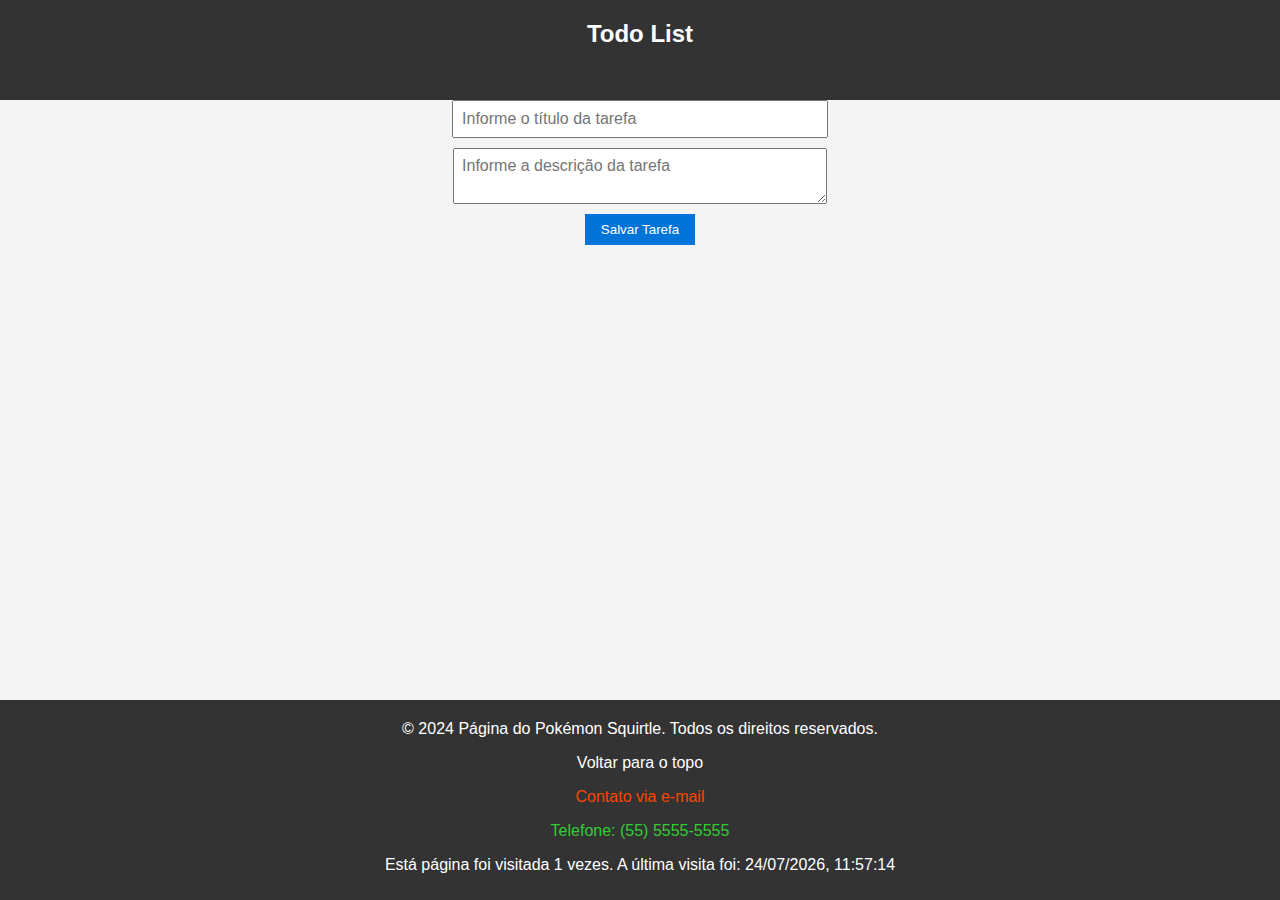
<file: Pages/TODO/index.html>
<!DOCTYPE html>
<html lang="pt-br">

<head>
    <meta charset="UTF-8" />
    <meta name="viewport" content="width=device-width, initial-scale=1" />
    <title>Página do Pokémon</title>
    <link rel="stylesheet" href="./styles.css" />
</head>

<body>
    <header id="header">
        <h1>Todo List</h1>
    </header>
    <main>
        <form onsubmit="adicionarTarefa(event)" id="taskForm">
            <input type="text" name="title" id="title" required placeholder="Informe o título da tarefa" />
            <textarea id="description" name="description" required
                placeholder="Informe a descrição da tarefa"></textarea>
            <button type="submit">Salvar Tarefa</button>
        </form>
        <ul id="taskList"></ul>
        <dialog>
            <form id="editForm" method="dialog" onsubmit="saveEdit(event)">
                <input type="text" name="title" id="title" required placeholder="Informe o título da tarefa" />
                <textarea id="description" name="description" required
                    placeholder="Informe a descrição da tarefa"></textarea>
                <div>
                    <button type="submit">Editar Tarefa</button>
                    <button type="reset" onclick="closeModal()">Cancelar</button>
                </div>
            </form>
        </dialog>
    </main>

    <footer aria-label="Rodapé">
        <p aria-label="Copyright">
            &copy; 2024 Página do Pokémon Squirtle. Todos os direitos reservados.
        </p>
        <p><a href="#header">Voltar para o topo</a></p>
        <p><a href="mailto:contato@squirtlepage.com">Contato via e-mail</a></p>
        <p><a href="tel:+5555555555">Telefone: (55) 5555-5555</a></p>
        <p id="visite-infos"></p>
    </footer>
</body>
<script src="script.js"></script>
<script src="../../access.js"></script>

</html>
</file>
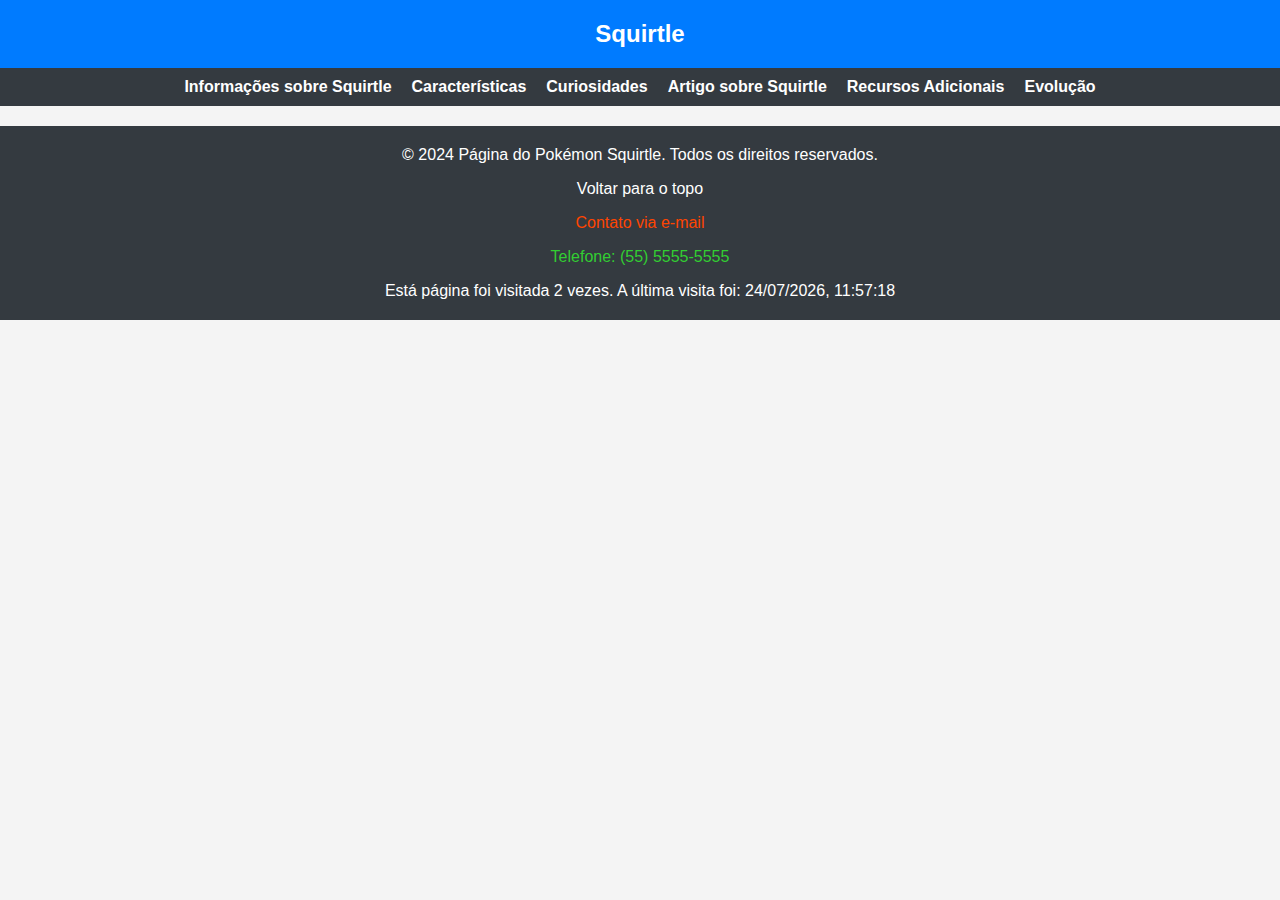
<file: Pages/pokemon/pokemon.html>
<!DOCTYPE html>
<html lang="pt-br">

<head>
    <meta charset="UTF-8" />
    <meta name="viewport" content="width=device-width, initial-scale=1" />
    <title>Página do Pokémon</title>
    <link rel="stylesheet" href="./styles.css" />
</head>

<body>
    <header id="header">
        <h1>Squirtle</h1>
    </header>

    <nav aria-label="Navegação principal">
        <ul>
            <li><a href="#info-squirtle">Informações sobre Squirtle</a></li>
            <li><a href="#caracteristicas">Características</a></li>
            <li><a href="#curiosidades">Curiosidades</a></li>
            <li><a href="#artigo-squirtle">Artigo sobre Squirtle</a></li>
            <li><a href="#recursos">Recursos Adicionais</a></li>
            <li><a href="#evolucao">Evolução</a></li>
        </ul>
    </nav>

    <main>

    </main>

    <footer aria-label="Rodapé">
        <p aria-label="Copyright">
            &copy; 2024 Página do Pokémon Squirtle. Todos os direitos reservados.
        </p>
        <p><a href="#header">Voltar para o topo</a></p>
        <p><a href="mailto:contato@squirtlepage.com">Contato via e-mail</a></p>
        <p><a href="tel:+5555555555">Telefone: (55) 5555-5555</a></p>
        <p id="visite-infos"></p>
    </footer>
</body>
<script src="script.js"></script>
<script src="../../access.js"></script>
</html>
</file>
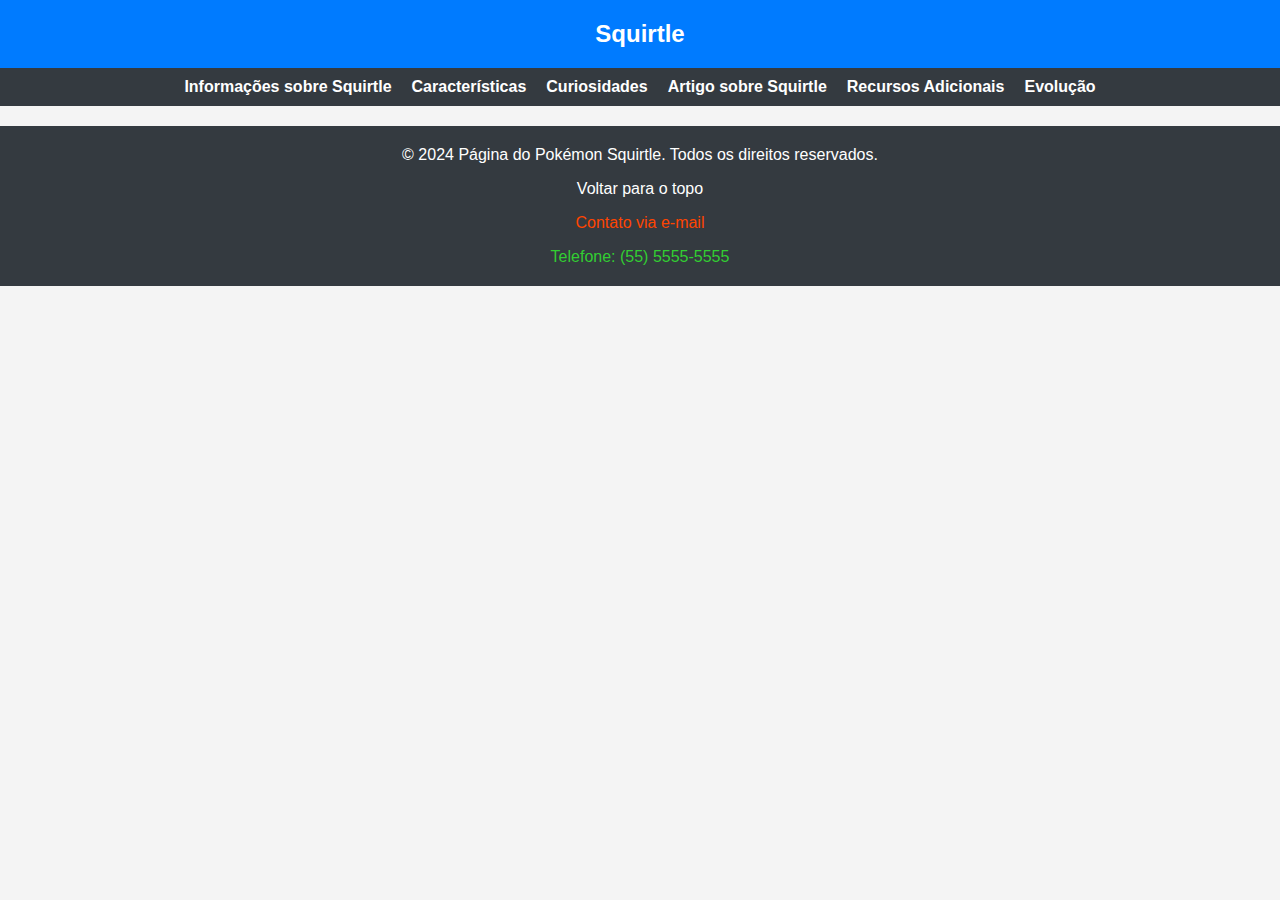
<file: 2024-04-04atv/Pages/pokemon/pokemon.html>
<!DOCTYPE html>
<html lang="pt-br">

<head>
    <meta charset="UTF-8" />
    <meta name="viewport" content="width=device-width, initial-scale=1" />
    <title>Página do Pokémon</title>
    <link rel="stylesheet" href="./styles.css" />
</head>

<body>
    <header id="header">
        <h1>Squirtle</h1>
    </header>

    <nav aria-label="Navegação principal">
        <ul>
            <li><a href="#info-squirtle">Informações sobre Squirtle</a></li>
            <li><a href="#caracteristicas">Características</a></li>
            <li><a href="#curiosidades">Curiosidades</a></li>
            <li><a href="#artigo-squirtle">Artigo sobre Squirtle</a></li>
            <li><a href="#recursos">Recursos Adicionais</a></li>
            <li><a href="#evolucao">Evolução</a></li>
        </ul>
    </nav>

    <main>

    </main>

    <footer aria-label="Rodapé">
        <p aria-label="Copyright">
            &copy; 2024 Página do Pokémon Squirtle. Todos os direitos reservados.
        </p>
        <p><a href="#header">Voltar para o topo</a></p>
        <p><a href="mailto:contato@squirtlepage.com">Contato via e-mail</a></p>
        <p><a href="tel:+5555555555">Telefone: (55) 5555-5555</a></p>
    </footer>
</body>
<script src="script.js"></script>

</html>
</file>
<file: Pages/TODO/styles.css>
/* Reset de estilos para garantir consistência em diferentes navegadores */
body,
h1,
h2,
p,
ul,
ol,
li,
figure,
table,
th,
td {
  margin: 0;
  padding: 0;
}

:root{
  --header-heigth: 100px;
  --footer-heigth: 200px;
}

label{
  color: #343a40;
}

button{
  background-color: #0074d9;
}

body {
  height: 100vh;
  font-family: 'Arial', sans-serif;
  color: #f4f4f4;
  background-color: #f4f4f4;
  display: grid;
  grid-template-rows: var(--header-heigth) 1fr var(--footer-heigth);
}

header {
  background-color: #333;
  color: #fff;
  padding: 20px;
  display: flex;
  justify-content: center;
}

header h1 {
  font-size: 24px;
}

nav ul {
  list-style: none;
  display: flex;
  gap: 20px;
  justify-content: center;
  flex-wrap: wrap;
  background-color: #343a40;
  padding: 10px;
  margin-bottom: 20px;
}


@media (max-width: 768px) {
  nav ul {
    flex-direction: column;
    align-items: center;
  }
}

nav a {
  text-decoration: none;
  color: #fff;
  font-weight: bold;
  transition: color 0.3s ease-in-out;
}

nav a:hover {
  color: #ffc107;
}

footer {
  background-color: #333;
  color: #fff;
  padding: 20px;
  bottom: 0;
  display: flex;
  flex-direction: column;
  align-items: center;
  gap: 16px;
}

footer p {
  margin-bottom: 0;
}

footer a {
  text-decoration: none;
  transition: opacity 0.3s ease-in-out;
}

footer a[href*='#'] {
  color: white;
}

footer a[href*='mailto'] {
  color: orangered;
}

footer a[href*='tel'] {
  color: limegreen;
}

footer a[href]:hover {
  opacity: 0.8;
}

@keyframes fadeIn {
  0% {
    opacity: 0;
    transform: translateY(-20px);
  }
  100% {
    opacity: 1;
    transform: translateY(0);
  }
}

main form {
  display: flex;
  flex-direction: column;
  gap: 10px;
  align-items: center;
  width: 40ch;
  margin: 0 auto;
}

input,
textarea {
  width: 100%;
  padding: 8px;
  font-size: 16px;
}

input,
textarea::placeholder {
  font-family: 'Arial', sans-serif;
}

button {
  background-color: #0074d9;
  color: #fff;
  border: none;
  padding: 8px 16px;
  cursor: pointer;
}

ul {
  list-style: none;
  padding: 0;
  max-width: 80ch;
  margin: 0 auto;
}

li {
  margin: 8px 0;
  padding: 20px;
  border: solid 1px #ccc;
}

li p {
  white-space: pre-wrap;
  margin-top: 10px;
}

#taskList li {
  position: relative;
}

#action-buttons{
  position: absolute;
  display: flex;
  justify-content: space-around;
  top: 10px;
  right: 30px;
  border-radius: 10px
}

.edit, .delete {
  margin: 0 5px;
  background-color: #676767;
  border-radius: 10px;
}



dialog{
  position: absolute;
}


ul{
  list-style: none;
  display: flex;
  justify-content: center;
  flex-direction: column;
  gap: 10px;
  flex-wrap: wrap;
  color: #343a40;
}
</file>
<file: Pages/pokemon/styles.css>
/* Reset de estilos para garantir consistência em diferentes navegadores */
body,
h1,
h2,
p,
ul,
ol,
li,
figure,
table,
th,
td {
  margin: 0;
  padding: 0;
}

figure > img {
  width: 300px;
}

figcaption {
  font-size: 20px;
}

* {
  box-sizing: border-box;
}

/* Estilos gerais */

body {
  font-family: 'Arial', sans-serif;
  color: #333;
  background-color: #f4f4f4;
}

main {
  display: flex;
  justify-content: center;
  margin: 0 20px;
}

@media (max-width: 768px) {
  main {
    grid-template-columns: 1fr;
  }
}

main > section {
  padding: 20px;
}

main section,
main article {
  color: black;
  background-color: #fff;
  padding: 20px;
  border-radius: 5px;
  box-shadow: 0 0 10px rgba(0, 0, 0, 0.1);
  margin-bottom: 20px;
  display: flex;
  flex-direction: column;
}

section h1,
section h2,
section h3 {
  margin-bottom: 8px;
}

article h1,
article h2,
article h3 {
  margin-bottom: 10px;
}

p {
  margin-bottom: 16px;
}

ul li {
  list-style-position: inside;
}

/* Header */

header {
  background-color: #007bff;
  color: #fff;
  padding: 20px;
  display: flex;
  justify-content: center;
}

header h1 {
  font-size: 24px;
}

@media (max-width: 768px) {
  header h1 {
    font-size: 20px;
  }

  h2 {
    font-size: 18px;
  }
}

/* Lista de navegação */

nav ul {
  list-style: none;
  display: flex;
  gap: 20px;
  justify-content: center;
  flex-wrap: wrap;
  background-color: #343a40;
  padding: 10px;
  margin-bottom: 20px;
}

@media (max-width: 768px) {
  nav ul {
    flex-direction: column;
    align-items: center;
  }
}

nav a {
  text-decoration: none;
  color: #fff;
  font-weight: bold;
  transition: color 0.3s ease-in-out;
}

nav a:hover {
  color: #ffc107;
}

/* Seções */

#info-squirtle img {
  width: 150px;
  height: 150px;
  align-self: center;
}

#info-squirtle div {
  display: flex;
  justify-content: space-evenly;
  flex-wrap: wrap;
}

#info-squirtle img,
#evolucao img {
  transition: transform 0.3s ease-in-out;
}

#info-squirtle img:hover,
#evolucao img:hover {
  transform: scale(1.1);
}

#info-squirtle img:nth-of-type(2) {
  padding: 35px;
}

#curiosidades li::marker {
  content: '🔍';
}

#curiosidades ul {
  display: flex;
  flex-direction: column;
  gap: 12px;
}

#evolucao ul {
  display: flex;
  justify-content: space-around;
  flex-wrap: wrap;
  list-style: none;
}

@media (max-width: 768px) {
  #evolucao ul {
    flex-direction: column;
    align-items: center;
  }
}

#evolucao img {
  height: 150px;
  width: 150px;
}

#evolucao figcaption {
  font-weight: 600;
  font-size: 20px;
  text-align: center;
  margin-top: 16px;
}

@media (max-width: 768px) {
  #evolucao figcaption {
    font-size: 16px;
  }
}

article {
  background-color: #ffc107;
  color: #fff;
}

/* Links */

a[target='_blank'] {
  color: #4592c4;
  font-weight: bold;
  transition: opacity 0.3s ease-in-out;
}

a[target='_blank']:hover {
  opacity: 0.8;
}

/* Footer */

footer {
  background-color: #343a40;
  color: #fff;
  padding: 20px;
  bottom: 0;
  display: flex;
  flex-direction: column;
  align-items: center;
  gap: 16px;
}

footer p {
  margin-bottom: 0;
}

footer a {
  text-decoration: none;
  transition: opacity 0.3s ease-in-out;
}

footer a[href*='#'] {
  color: white;
}

footer a[href*='mailto'] {
  color: orangered;
}

footer a[href*='tel'] {
  color: limegreen;
}

footer a[href]:hover {
  opacity: 0.8;
}

@keyframes fadeIn {
  0% {
    opacity: 0;
    transform: translateY(-20px);
  }
  100% {
    opacity: 1;
    transform: translateY(0);
  }
}

main > section,
main > article {
  animation: fadeIn 0.5s ease-in-out forwards;
}
</file>
<file: 2024-04-04atv/Pages/pokemon/styles.css>
/* Reset de estilos para garantir consistência em diferentes navegadores */
body,
h1,
h2,
p,
ul,
ol,
li,
figure,
table,
th,
td {
  margin: 0;
  padding: 0;
}

figure > img {
  width: 300px;
}

figcaption {
  font-size: 20px;
}

* {
  box-sizing: border-box;
}

/* Estilos gerais */

body {
  font-family: 'Arial', sans-serif;
  color: #333;
  background-color: #f4f4f4;
}

main {
  display: flex;
  justify-content: center;
  margin: 0 20px;
}

@media (max-width: 768px) {
  main {
    grid-template-columns: 1fr;
  }
}

main > section {
  padding: 20px;
}

main section,
main article {
  color: black;
  background-color: #fff;
  padding: 20px;
  border-radius: 5px;
  box-shadow: 0 0 10px rgba(0, 0, 0, 0.1);
  margin-bottom: 20px;
  display: flex;
  flex-direction: column;
}

section h1,
section h2,
section h3 {
  margin-bottom: 8px;
}

article h1,
article h2,
article h3 {
  margin-bottom: 10px;
}

p {
  margin-bottom: 16px;
}

ul li {
  list-style-position: inside;
}

/* Header */

header {
  background-color: #007bff;
  color: #fff;
  padding: 20px;
  display: flex;
  justify-content: center;
}

header h1 {
  font-size: 24px;
}

@media (max-width: 768px) {
  header h1 {
    font-size: 20px;
  }

  h2 {
    font-size: 18px;
  }
}

/* Lista de navegação */

nav ul {
  list-style: none;
  display: flex;
  gap: 20px;
  justify-content: center;
  flex-wrap: wrap;
  background-color: #343a40;
  padding: 10px;
  margin-bottom: 20px;
}

@media (max-width: 768px) {
  nav ul {
    flex-direction: column;
    align-items: center;
  }
}

nav a {
  text-decoration: none;
  color: #fff;
  font-weight: bold;
  transition: color 0.3s ease-in-out;
}

nav a:hover {
  color: #ffc107;
}

/* Seções */

#info-squirtle img {
  width: 150px;
  height: 150px;
  align-self: center;
}

#info-squirtle div {
  display: flex;
  justify-content: space-evenly;
  flex-wrap: wrap;
}

#info-squirtle img,
#evolucao img {
  transition: transform 0.3s ease-in-out;
}

#info-squirtle img:hover,
#evolucao img:hover {
  transform: scale(1.1);
}

#info-squirtle img:nth-of-type(2) {
  padding: 35px;
}

#curiosidades li::marker {
  content: '🔍';
}

#curiosidades ul {
  display: flex;
  flex-direction: column;
  gap: 12px;
}

#evolucao ul {
  display: flex;
  justify-content: space-around;
  flex-wrap: wrap;
  list-style: none;
}

@media (max-width: 768px) {
  #evolucao ul {
    flex-direction: column;
    align-items: center;
  }
}

#evolucao img {
  height: 150px;
  width: 150px;
}

#evolucao figcaption {
  font-weight: 600;
  font-size: 20px;
  text-align: center;
  margin-top: 16px;
}

@media (max-width: 768px) {
  #evolucao figcaption {
    font-size: 16px;
  }
}

article {
  background-color: #ffc107;
  color: #fff;
}

/* Links */

a[target='_blank'] {
  color: #4592c4;
  font-weight: bold;
  transition: opacity 0.3s ease-in-out;
}

a[target='_blank']:hover {
  opacity: 0.8;
}

/* Footer */

footer {
  background-color: #343a40;
  color: #fff;
  padding: 20px;
  bottom: 0;
  display: flex;
  flex-direction: column;
  align-items: center;
  gap: 16px;
}

footer p {
  margin-bottom: 0;
}

footer a {
  text-decoration: none;
  transition: opacity 0.3s ease-in-out;
}

footer a[href*='#'] {
  color: white;
}

footer a[href*='mailto'] {
  color: orangered;
}

footer a[href*='tel'] {
  color: limegreen;
}

footer a[href]:hover {
  opacity: 0.8;
}

@keyframes fadeIn {
  0% {
    opacity: 0;
    transform: translateY(-20px);
  }
  100% {
    opacity: 1;
    transform: translateY(0);
  }
}

main > section,
main > article {
  animation: fadeIn 0.5s ease-in-out forwards;
}
</file>
